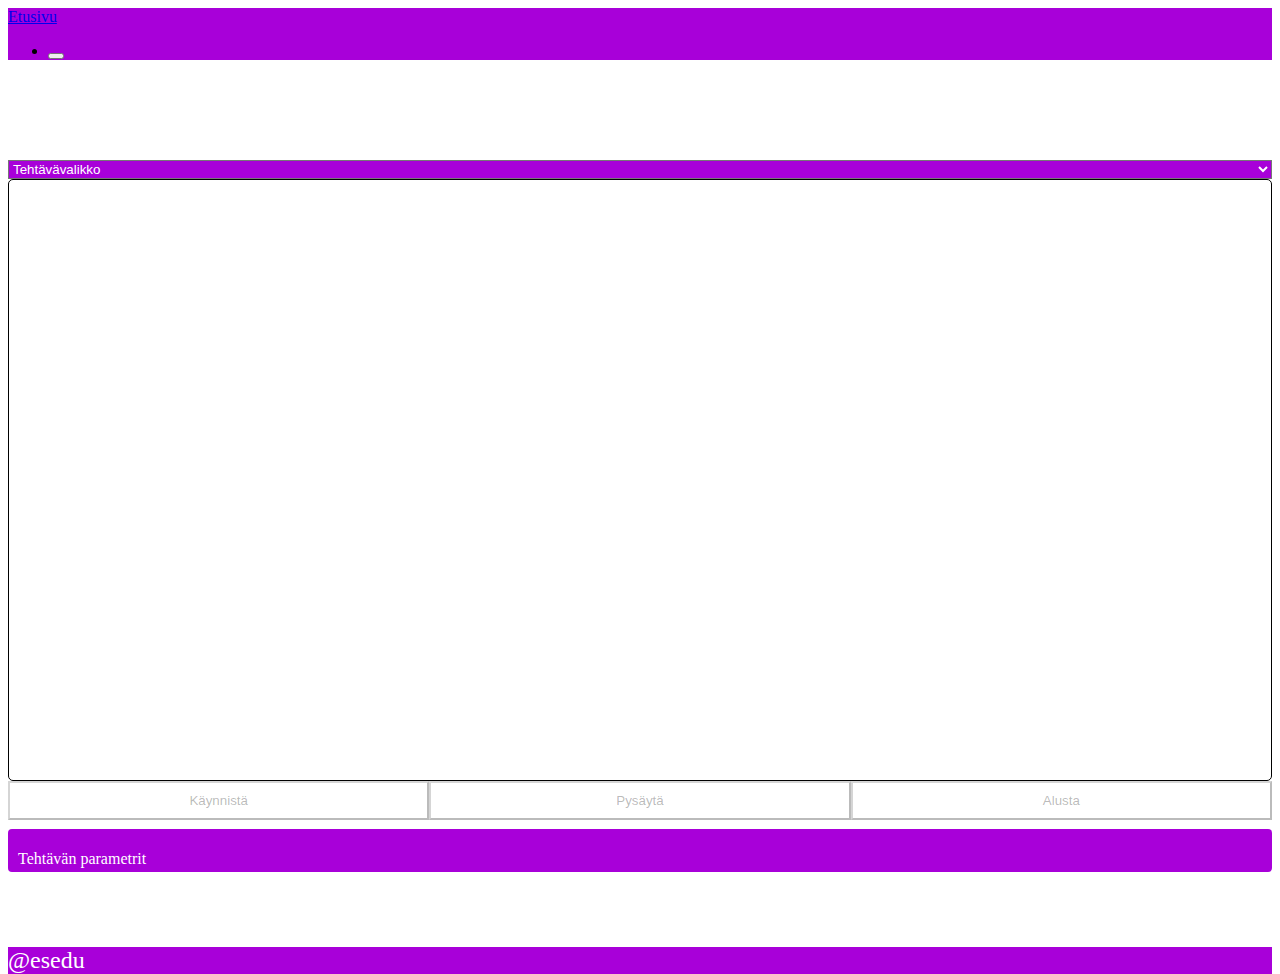
<file: physics.html>
<!DOCTYPE html>
<html lang="en">

<head>
  <meta charset="UTF-8">
  <link rel="icon" type="image/svg+xml" href="favicon.svg">
  <meta name="viewport" content="width=device-width, initial-scale=1.0">
  <link href="https://cdn.jsdelivr.net/npm/bootstrap@5.0.2/dist/css/bootstrap.min.css" rel="stylesheet"
    integrity="sha384-EVSTQN3/azprG1Anm3QDgpJLIm9Nao0Yz1ztcQTwFspd3yD65VohhpuuCOmLASjC" crossorigin="anonymous">
  <link href="./style.css" rel="stylesheet">
  <title>Fysiikka</title>
</head>

<body>
  <nav class="navbar navbar-expand-sm fixed-top navbarScroll navbar-dark">
    <div class="container">
      <a href="index.html" class="nav-link fw-bold text-light lead">Etusivu</a>
      <div class="collapse navbar-collapse" id="collapsed">
        <ul class="navbar-nav ms-auto">
          <li class="nav-item active">
            <button class="navbar-toggler" id="toggler" type="button" data-bs-toggle="collapse"
              data-bs-target="#collapsed" aria-controls="collapsed" aria-expanded="false"
              aria-label="Toggle navigation">
              <span class="navbar-toggler-icon"></span>
            </button>
          </li>
        </ul>
      </div>
    </div>
  </nav>
  <div class="container-fluid" style="margin-top: 100px; padding-bottom: 60px;">
    <div class="row">
      <div class="col-xl-2">
        <select class="form-select fw-bold" id="task-dropdown">
          <option class="task-item" value="null" hidden selected>Tehtävävalikko</option>
          <option class="task-item" value="task1">Työ: kaapin työntäminen</option>
          <option class="task-item" value="task2">Nostotyö: repun nostaminen</option>
          <option class="task-item" value="task3">Nostotyö ja teho: nousu rappusissa</option>
        </select>
      </div>
      <div class="col-xl-8" style="height: 650px">
        <div id="canvas_div" style="height: 600px">
          <canvas id="canvas" class="w-100 h-100"></canvas>
        </div>
        <div class="button-group">
          <button type="button" class="btn btn-outline-dark fw-bold fs-7" id="start" disabled>Käynnistä</button>
          <button type="button" class="btn btn-outline-dark fw-bold fs-7" id="stop" disabled>Pysäytä</button>
          <button type="button" class="btn btn-outline-dark fw-bold fs-7" id="reset" disabled>Alusta</button>
        </div>
      </div>
      <div class="col-xl-2">
        <div id="parameters-title">
          <p class="fw-bold fs-6">Tehtävän parametrit</p>
        </div>
        <div id="parameters-main" style="margin-top: 15px">
          <div id="task1" style="display: none">
            <form>
              <div class="input-group mb-3">
                <span class="input-group-text">Voima = F =</span>
                <input type="text" class="form-control" id="t1-strength" placeholder="0-1000">
                <span class="input-group-text">N</span>
              </div>
              <div class="input-group mb-3">
                <span class="input-group-text">Matka = s =</span>
                <input type="text" class="form-control" id="t1-distance" placeholder="0-25">
                <span class="input-group-text">m</span>
              </div>
              <label class="fw-bold">Työ = voima * matka</label>
              <div class="input-group mb-3">
                <span class="input-group-text">W = F * s =</span>
                <input type="text" class="form-control" id="t1-result-work" placeholder="0" disabled>
                <span class="input-group-text">J</span>
              </div>
              <button type="submit" class="btn btn-outline-dark w-100 fw-bold form-button" id="t1-btn">Laske</button>
            </form>
          </div>
          <div id="task2" style="display: none">
            <form>
              <div class="input-group mb-3">
                <span class="input-group-text">Massa = m =</span>
                <input type="text" class="form-control" id="t2-mass" placeholder="0 - 50">
                <span class="input-group-text">kg</span>
              </div>
              <div class="input-group mb-3">
                <span class="input-group-text">Painovoima = g = </span>
                <input type="text" class="form-control" id="t2-gravity" placeholder="0 - 30" value="9.8">
                <span class="input-group-text">m/s²</span>
              </div>
              <div class="input-group mb-3">
                <span class="input-group-text">Korkeus = h = </span>
                <input type="text" class="form-control" id="t2-height" placeholder="0 - 3">
                <span class="input-group-text">m</span>
              </div>
              <label class="fw-bold">Nostotyö = paino * korkeus</label>
              <div class="input-group mb-3">
                <span class="input-group-text">W = m * g * h =</span>
                <input type="text" class="form-control" id="t2-result-lift" placeholder="0" disabled>
                <span class="input-group-text">J</span>
              </div>
              <button type="submit" class="btn btn-outline-dark w-100 fw-bold form-button" id="t2-btn">Laske</button>
            </form>
          </div>
          <div id="task3" style="display: none">
            <form>
              <div class="input-group mb-3">
                <span class="input-group-text">Massa = m =</span>
                <input type="text" class="form-control" id="t3-mass" placeholder="100 - 200">
                <span class="input-group-text">kg</span>
              </div>
              <div class="input-group mb-3">
                <span class="input-group-text">Korkeus = h = </span>
                <input type="text" class="form-control" id="t3-height" placeholder="1 - 10">
                <span class="input-group-text">m</span>
              </div>
              <div class="input-group mb-3">
                <span class="input-group-text">Aika = t = </span>
                <input type="text" class="form-control" id="t3-time" placeholder="3 - 30">
                <span class="input-group-text">s</span>
              </div>
              <div class="input-group mb-3">
                <span class="input-group-text">Paino = G = </span>
                <input type="text" class="form-control" id="t3-result-weight" placeholder="0" disabled>
                <span class="input-group-text">N</span>
              </div>
              <label class="fw-bold">Nostotyö = paino * korkeus</label>
              <div class="input-group mb-3">
                <span class="input-group-text">W = G * h =</span>
                <input type="text" class="form-control" id="t3-result-lift" placeholder="0" disabled>
                <span class="input-group-text">J</span>
              </div>
              <label class="fw-bold">Teho = työ / aika</label>
              <div class="input-group mb-3">
                <span class="input-group-text">P = W / t =</span>
                <input type="text" class="form-control" id="t3-result-efficiency" placeholder="0" disabled>
                <span class="input-group-text">W</span>
              </div>
              <button type="submit" class="btn btn-outline-dark w-100 fw-bold form-button" id="t3-btn">Laske</button>
            </form>
          </div>
          <div id="parameter-error"></div>
        </div>
      </div>
    </div>
  </div>
  <footer class="fixed-bottom text-center fw-bolder">@esedu</footer>
  <script src="https://cdn.jsdelivr.net/npm/bootstrap@5.0.2/dist/js/bootstrap.bundle.min.js"
    integrity="sha384-MrcW6ZMFYlzcLA8Nl+NtUVF0sA7MsXsP1UyJoMp4YLEuNSfAP+JcXn/tWtIaxVXM"
    crossorigin="anonymous"></script>
  <script type="module" src="./scripts/physics.js"></script>
</body>

</html>
</file>
<file: style.css>
:root {
  --primary: #A800D9;
  --light-purple: #bd32e7;
  --white: rgb(255, 255, 255);
  --font: sans-serif;
}

body, html {
  background-color: rgb(255, 255, 255);
  height: 100%;
}

a.active, a:hover {
  background-color: var(--light-purple);
}

nav {
  background-color: var(--primary);
}

footer {
  background-color: var(--primary);
  color: var(--white);
  font-size: x-large;
}

#physics, #chemistry, #mathematics {
  display: flex;
  justify-content: center;
  align-items: center;
  border-radius: 5%;
  background-color: var(--primary);
  color: var(--white);
}

#chemistry:disabled, #mathematics:disabled {
  opacity: 0.2;
}

#canvas_div {
  border: 1px black solid;
  border-radius: 5px;
}

#start, #stop, #reset {
  background-color: var(--white);
  width: 33.3333%;
  float: left;
  padding: 10px;
}

#start:hover:enabled, #stop:hover:enabled, #reset:hover:enabled, .form-button:hover:enabled {
  background-color: var(--primary);
  color: white;
}

#task-dropdown {
  background-color: var(--primary);
  color: var(--white);
  width: 100%;
}

#parameters-title {
  background-color: var(--primary);
  color: var(--white);
  border-radius: 4px;
  padding-left: 10px;
  padding-top: 5px;
  height: 38px;
}

#parameter-error {
  color: red
}

.form-button {
  background-color: var(--white);
}
</file>
